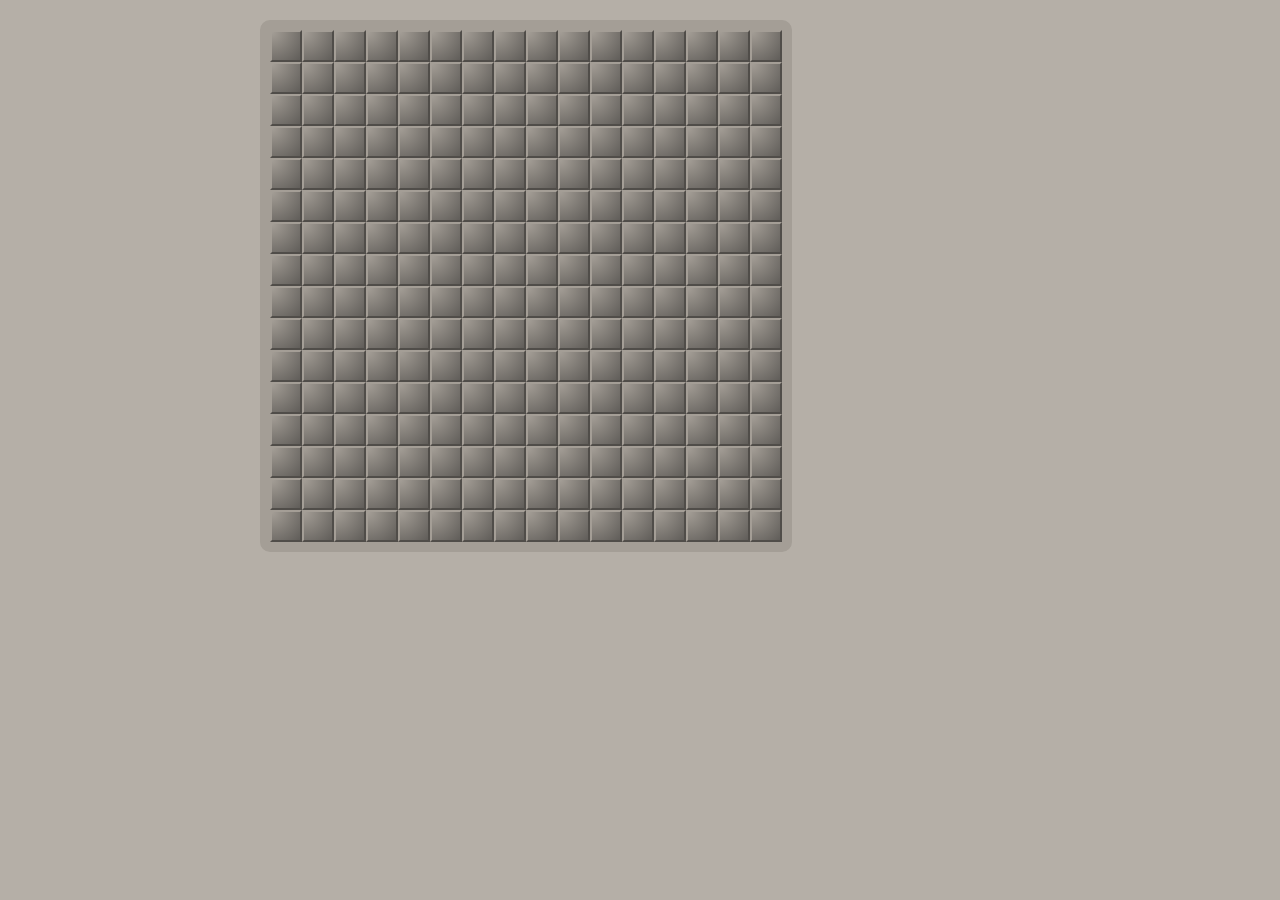
<file: index.html>
<!DOCTYPE html>
<html lang="en">
  <head>
    <meta charset="utf-8">
    <meta content="IE=edge,chrome=1" http-equiv="X-UA-Compatible">
    <meta name="viewport" content="initial-scale=1, maximum-scale=1, user-scalable=no, width=device-width, viewport-fit=cover">
    <title>Minesweeper</title>
    <link rel="stylesheet" href="styles/reset.css">
    <link rel="stylesheet" href="styles/base.css">
  </head>
  <body>
    <div id="main">
      <div id="board"></div>
    </div>
    <script src="js/app.js"></script>
  </body>
</html>
</file>
<file: styles/base.css>
@font-face {
  font-family: 'Averia Sans Libre';
  font-style: normal;
  font-weight: 400;
  src: local('Averia Sans Libre Regular'), local('AveriaSansLibre-Regular'), url(averia.ttf) format('truetype');
}

body {
    background: #b5afa7 no-repeat 23px 30px;
    background-size: 380px;
    font-family: 'Averia Sans Libre', helvetica, Sans, sans-serif;
}

.watermark {
    position: absolute;
    width: 100%;
    z-index: -1;
}

#main {
    margin: 0 auto 0;
    width: 800px;
}

.toolbar {
    border: 10px solid #a49e96;
    border-radius: 10px;
    font-size: 18px;
    margin: 20px;
    background: #938d85;
    display: inline-block;
}

button {
    border: none;
    background: transparent;
    color: #000;
    font-weight: bold;
    outline: none;
    font-size: 16px;
    font-family: 'Averia Sans Libre', helvetica, Sans, sans-serif;
}

button.disabled {
    color: #666;
    font-weight: normal;
}

button:hover {
    cursor: pointer;
    text-decoration: underline;
}

button.disabled:hover {
    cursor: default;
    text-decoration: none;
}

.time {
    background: #736d65;
    display: inline-block;
    padding: 6px 10px;
}

.board {
    background: #938d85;
    display: inline-block;
    margin: 2vw;
}

@media (min-width: 640px) {
    .board {
        border: 10px solid #a49e96;
        border-radius: 10px;
        margin: 20px;
    }
}

.tile {
    position: relative;
    border: 1px solid #504d49;
    width: 5.5vw;
    max-width: 30px;
    height: 5.5vw;
    max-height: 30px;
    float: left;
    color: #100d09;
    font-weight: bold;
    line-height: 30px;
    font-size: 20px;
    vertical-align: middle;
    text-align: center;
}

.threat2 {
    color: #500d09;
}

.threat3 {
    color: #700d09;
}

.threat4 {
    color: #900d09;
}

.threat5 {
    color: #b00d09;
}

.threat6 {
    color: #e00d09;
}

.threat7 {
    color: #f00d09;
}

.threat8 {
    color: #ff0000;
}

.lid {
    position: absolute;
    top: -1px;
    left: -1px;
    right: -1px;
    bottom: -1px;
    border: 2px outset #a49e96;
    background-image:
    radial-gradient(
        circle at top left,
        #a49e96,
        #605d59
    );
}

.lid:hover {
    background-image:
    radial-gradient(
        circle at bottom right,
        #a49e96,
        #605d59
    );
}

.mine { background: url(../images/danger.png); }
</file>
